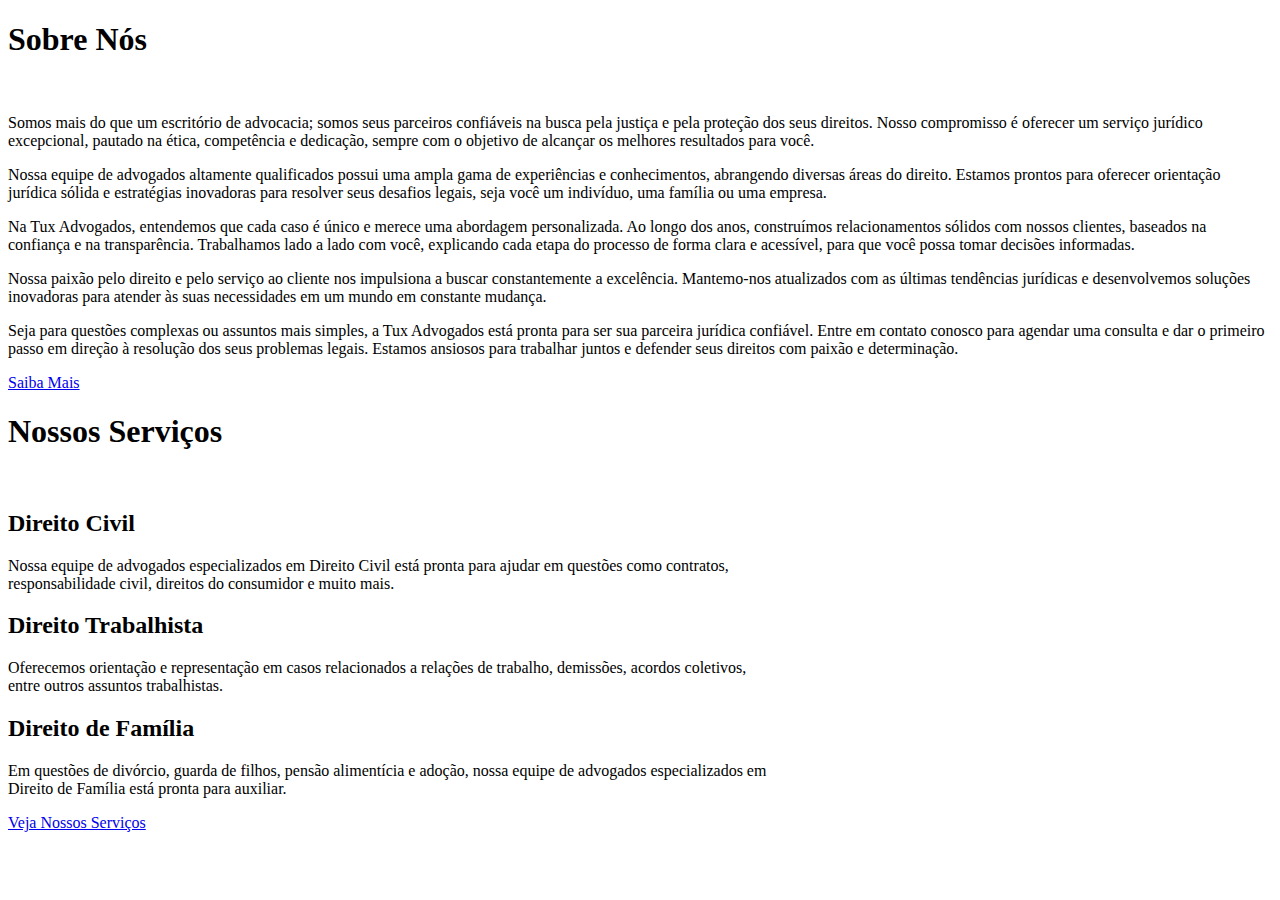
<file: src/app/home/home.component.html>
<!DOCTYPE html>
<html lang="pt-br">
<head>
    <meta charset="UTF-8">
    <meta name="viewport" content="width=device-width, initial-scale=1.0">
    <meta name="description" content="Escritório de Advogados Especializados em Diversas Áreas do Direito">
    <title>Nome do Escritório de Advogados</title>

    <!-- Incluir qualquer outro link de CSS ou recursos aqui -->
</head>
<body>


    <section class="about" id="sobre">
        <div class="container">
            <h1>Sobre Nós</h1>
            <br>
            <p>Somos mais do que um escritório de advocacia; somos seus parceiros confiáveis na busca pela justiça e pela proteção dos seus direitos. Nosso compromisso é oferecer um serviço jurídico excepcional, pautado na ética, competência e dedicação, sempre com o objetivo de alcançar os melhores resultados para você.</p>
        <p>Nossa equipe de advogados altamente qualificados possui uma ampla gama de experiências e conhecimentos, abrangendo diversas áreas do direito. Estamos prontos para oferecer orientação jurídica sólida e estratégias inovadoras para resolver seus desafios legais, seja você um indivíduo, uma família ou uma empresa.</p>
        <p>Na Tux Advogados, entendemos que cada caso é único e merece uma abordagem personalizada. Ao longo dos anos, construímos relacionamentos sólidos com nossos clientes, baseados na confiança e na transparência. Trabalhamos lado a lado com você, explicando cada etapa do processo de forma clara e acessível, para que você possa tomar decisões informadas.</p>
        <p>Nossa paixão pelo direito e pelo serviço ao cliente nos impulsiona a buscar constantemente a excelência. Mantemo-nos atualizados com as últimas tendências jurídicas e desenvolvemos soluções inovadoras para atender às suas necessidades em um mundo em constante mudança.</p>
        <p>Seja para questões complexas ou assuntos mais simples, a Tux Advogados está pronta para ser sua parceira jurídica confiável. Entre em contato conosco para agendar uma consulta e dar o primeiro passo em direção à resolução dos seus problemas legais. Estamos ansiosos para trabalhar juntos e defender seus direitos com paixão e determinação.</p>

            <a href="sobre.html" class="btn-secondary">Saiba Mais</a>
        </div>
    </section>

    <section class="services" id="servicos">
        <div class="container">
            <h1>Nossos Serviços</h1>
            <br>
            <article>
              <h2>Direito Civil</h2>
              <p>Nossa equipe de advogados especializados em Direito Civil está pronta para ajudar em questões como contratos,<br> responsabilidade civil, direitos do consumidor e muito mais.</p>
          </article>
          <article>
              <h2>Direito Trabalhista</h2>
              <p>Oferecemos orientação e representação em casos relacionados a relações de trabalho, demissões, acordos coletivos, <br> entre outros assuntos trabalhistas.</p>
          </article>
          <article>
              <h2>Direito de Família</h2>
              <p>Em questões de divórcio, guarda de filhos, pensão alimentícia e adoção, nossa equipe de advogados especializados em <br> Direito de Família está pronta para auxiliar.</p>
          </article>
            <a href="servicos.html" class="btn-tertiary">Veja Nossos Serviços</a>
        </div>
    </section>



</body>
</html>
</file>
